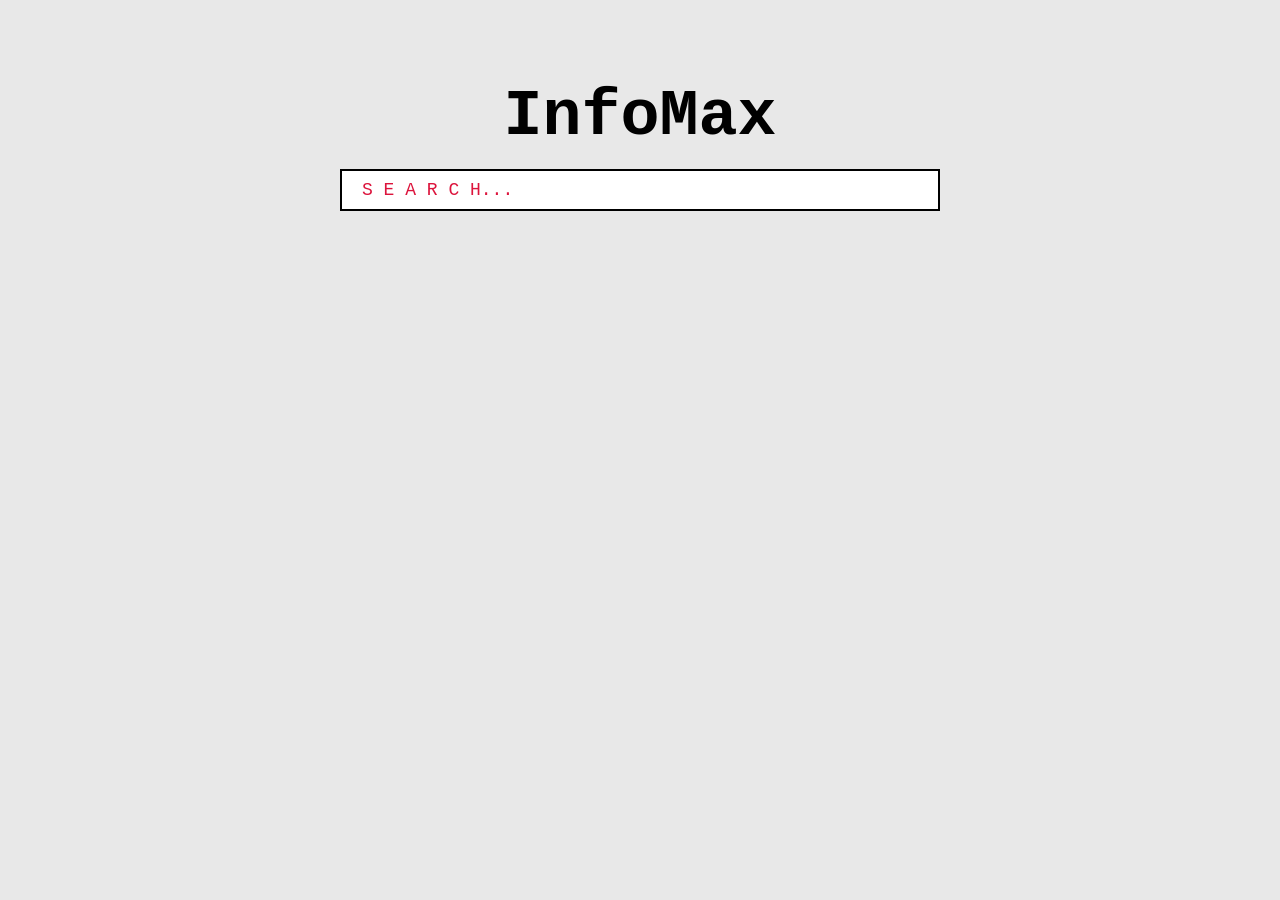
<file: target/classes/static/index.html>
<!DOCTYPE html>
<html lang="en">

<head>
    <meta charset="UTF-8" />
    <meta name="viewport" content="width=device-width, initial-scale=1.0" />
    <title>InfoMax</title>
    <link rel="stylesheet" href="style.css">
</head>

<body>
    <h1>InfoMax</h1>

    <form id="search-container" action="/results.html" method="GET">
        <input id="userInput" name="q" placeholder="S E A R C H..." autocomplete="off" />
    </form>
</body>

</html>
</file>
<file: target/classes/static/style.css>
body {
    font-family: 'Courier New', monospace;
    background: #e8e8e8;
    margin: 0;
    padding: 0;
    display: flex;
    flex-direction: column;
    align-items: center;
}

h1 {
    margin-top: 80px;
    margin-bottom: 15px;
    font-size: 65px;
    color: black;
}

#search-container {
    height: 42px;
    width: 100%;
    max-width: 600px;
    display: flex;
    justify-content: center;
}


input {
    width: 100%;
    padding: 12px 20px;
    border: 2px solid black;
    font-family: 'Courier New', monospace;
    font-size: 18px;
    color: #DC143C;
}

input#userInput::placeholder {
    color: #DC143C;
}
</file>
